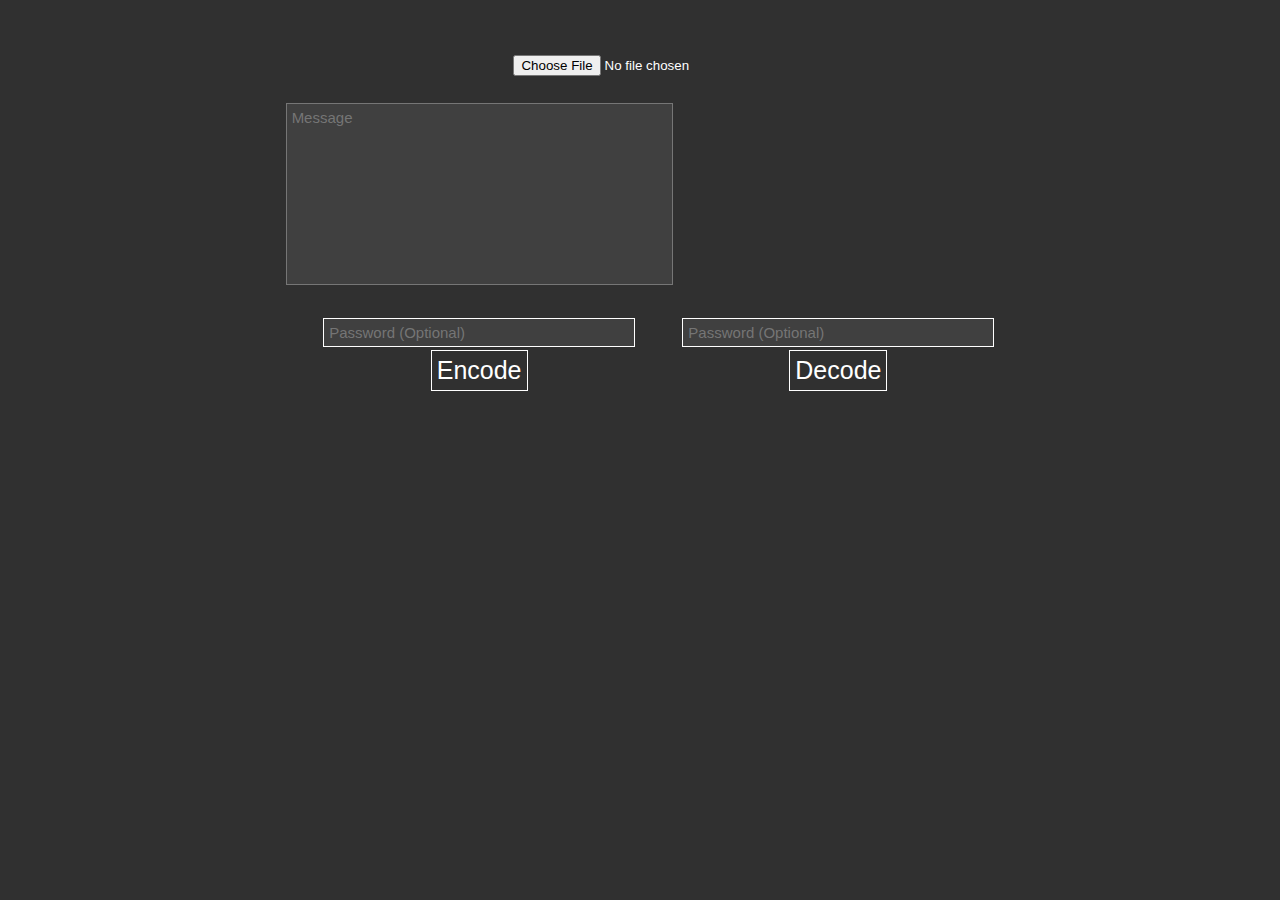
<file: index.html>
<!DOCTYPE html>
<html lang="en">
<head>
    <meta charset="UTF-8">
    <title>StegoJS</title>
    <link rel="stylesheet" href="master.css" type="text/css"/>
    <script src="main.js" async defer></script>
    <script src="seedrandom.min.js" async defer></script>
</head>
<body>
<form>
    <input type="file" id="file" accept="image/*"/>
    <!--<label for="file">-->
        <!--<span>Select File</span><br/>-->
        <!--<span id="filename"></span>-->
    <!--</label>-->
    <br/>
    <div class="option-parent">
        <span class="option">
            <textarea cols="40" rows="10" placeholder="Message" class="msg-input"></textarea><br/>
            <input type="text" placeholder="Password (Optional)" class="enc-pass-input"/><br/>
            <button type="button" class="enc-btn">Encode</button>
        </span>
        <span class="option">
            <input type="text" placeholder="Password (Optional)" class="dec-pass-input"/><br/>
            <button type="button" class="dec-btn">Decode</button>
        </span>
    </div>

    <span class="err"></span><br/>

</form>
</body>
</html>
</file>
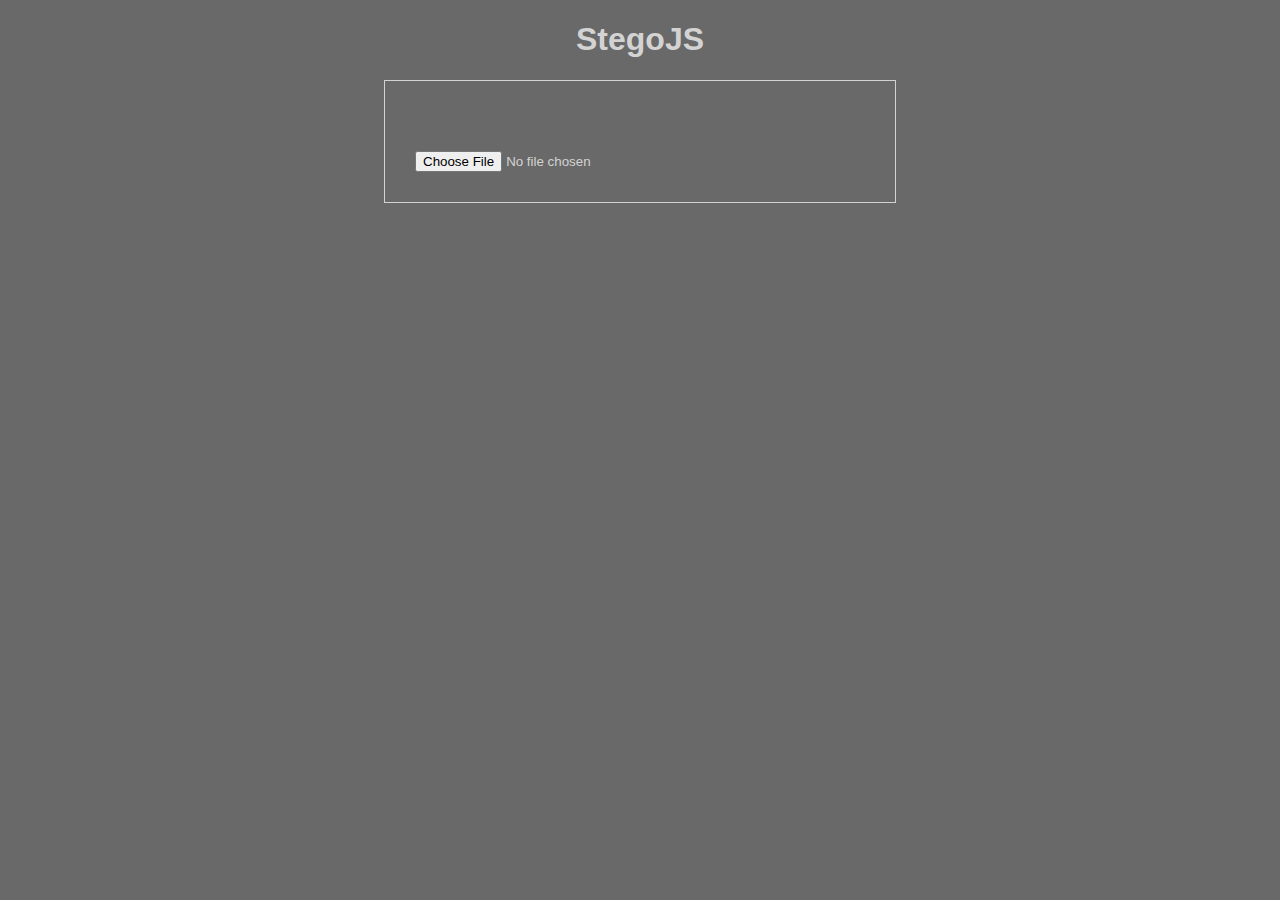
<file: tool/index.html>
<!DOCTYPE html>
<html lang='en'>
<head>
    <title>StegoJS</title>
    <link href='main.css' type='text/css' rel='stylesheet' />
    <script src='sjcl.js' type='text/javascript'></script>
    <script src='main.js' type='text/javascript'></script>
</head>
<body>
    <h1>StegoJS</h1>
    <div id='main' class='section dark'>
        <img id='preview' class='preview hide' />
        <div class='sectionbody'>
            <input type='file' id='file' />
        </div>
    </div>
    <div id='choose' class='section dark hide'>
        <div class='sectionbody'>
            <div class='left'>
                <textarea id='message' class='message' maxlength='1000'
                    placeholder='Type hidden message'></textarea>
                <input type='password' id='password' class='password'
                    placeholder='Password (optional)' />
                <button id='encode' class='submit'>Hide message</button>
            </div>
            <div class='right'>
                <input type='password' id='password2' class='password'
                    placeholder='Password' />
                <button id='decode' class='submit'>Reveal message</button>
            </div>
        </div>
    </div>
    <div id='reveal' class='section dark hide'>
        <div id='messageDecoded' class='sectionbody'></div>
    </div>
    <canvas id='canvas' class='hide'></canvas>
    <img id='output' />
</body>
</html>
</file>
<file: master.css>
body{
    background-color: #303030;
    text-align: center;
}
form{
    margin-top: 25px;
    padding: 5px;
    display: inline-block;
    font: 35px sans-serif;

}
input[type="file"]{
    color: white;
}
label[for="file"]{
    color: white;
    padding: 10px;
    display: inline-block;
    border: dashed 2px white;
}
textarea{
    resize: none;
    background: #404040;
    color: white;
    margin-top: 25px;
    font: 15px sans-serif;
    outline: none;
    padding: 5px;
}
input[type="text"]{
    padding: 5px;
    color: white;
    background: #404040;
    outline: none;
    border: solid 1px white;
    margin-top: 25px;
    width: 300px;
    font: 15px sans-serif;
}
button{
    background: none;
    outline: none;
    border: solid 1px white;
    padding: 5px;
    color: white;
    font-size: 25px;
    margin: 0 10px;
}

.err{
    font: 15px sans-serif;
    color: red;
}
.option{
    display: inline-block;
}
</file>
<file: tool/main.css>
body {
    text-align: center;
    background-color: dimgray;
}

body, textarea, input {
    font-family: Helvetica, sans-serif;
    color: lightgray;
    border: none;
}

a {
    color: lightgray;
}

p {
    text-indent: 1.5em;
}

.section {
    width: 450px;
    margin: auto auto 30px auto;
    overflow: auto;
    padding: 30px;
}

@media (max-width: 700px) {
    .section {
        width: 70%;
    }
}

.dark {
    background-color: dimgray;
    border: solid 1px lightgray;
}

.sectionbody {
    margin-top: 40px;
    text-align: left;
}

.left {
    width: 45%;
    float: left;
}

.right {
    width: 45%;
    float: right;
}

.password {
    width: 100%;
}

.message {
    width: 100%;
    height: 100px;
}

.submit {
    float: right;
}

.preview {
    margin-top: 30px;
    width: 100px;
    float: right;
}

.hide {
    display: none;
}

#output[src] {
    margin-bottom: 1em;
    box-shadow: 0 0.5em 1em rgba(0,0,0,0.5);
}
</file>
